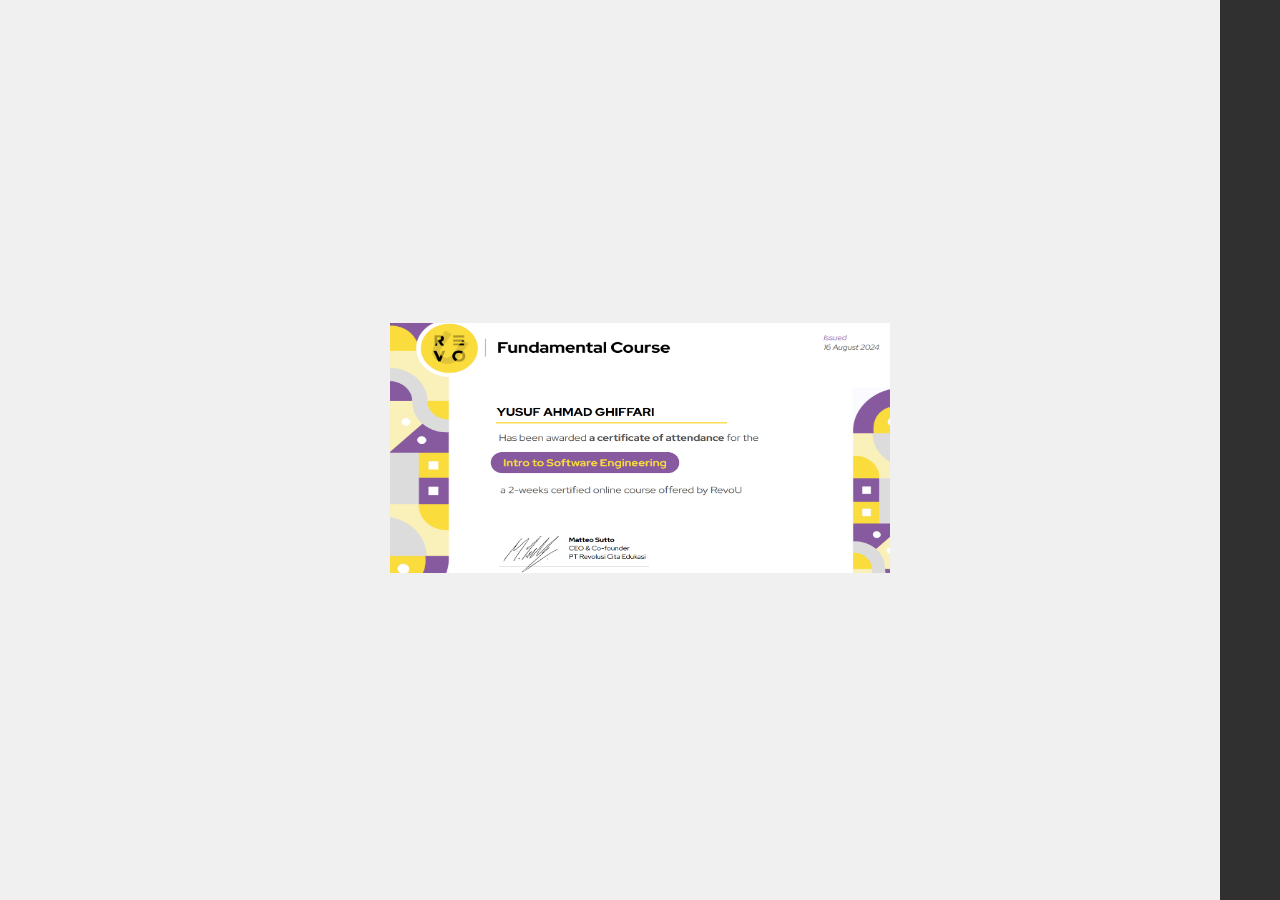
<file: portfolio.html>
<!DOCTYPE html>
<html lang="en">

<head>
    <meta charset="UTF-8">
    <meta name="viewport" content="width=device-width, initial-scale=1.0">
    <title>Certificate Page</title>
    <link rel="stylesheet" href="css\portfolio.css">
    <link rel="stylesheet" href="css\style.css">
</head>

<body>

    <div class="certificates">
        <img src="images\certi.jpg" alt="Certificate Thumbnail" id="openModal">
    </div>

    <!-- Modal -->
    <div id="myModal" class="modal">
        <div class="modal-content">
            <span class="close">&times;</span>
            <div class="modal-header">
                <h2>DETAIL MY CERTIFICATE</h2>
                <p>Resource: RevoU</p>
                <p>Languages: HTML, CSS, Javascript</p>
            </div>
            <div class="modal-body">
                <img src="images\certi.jpg" alt="Certificate">
            </div>
        </div>
    </div>

    <nav class="navbar">
        <ul class="nav-links">
            <li><a href="index.html">Home</a></li>
            <li><a href="#">Services</a></li>
            <li><a href="portfolio.html">Portfolio</a></li>
            <li><a href="#">Contact</a></li>
        </ul>
        <div class="burger">
            <div class="line1"></div>
            <div class="line2"></div>
            <div class="line3"></div>
        </div>
    </nav>
    

    <script src="js\portfolio.js"></script>
    <script src="js\script.js"></script>
</body>

</html>
</file>
